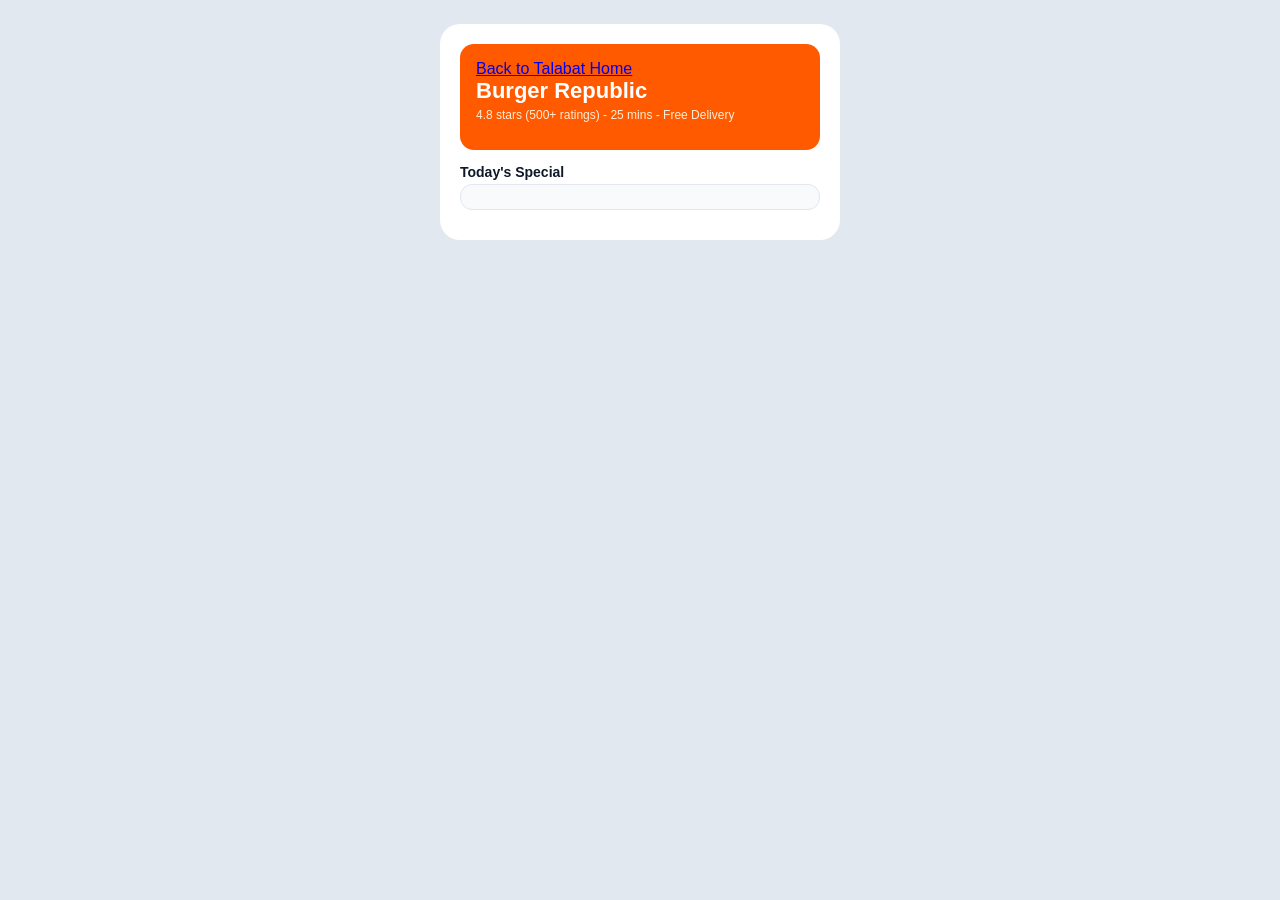
<file: burger.html>
<!DOCTYPE html>

<html lang="en">

<head>

    <meta charset="UTF-8">

    <title>Talabat - Burger Republic Menu</title>

    <link rel="stylesheet" href="style.css">

</head>

<body>

<div class="card">

    <div class="header">

        <a class="back" href="index.html">Back to Talabat Home</a>

        <h1>Burger Republic</h1>

        <p>4.8 stars (500+ ratings) - 25 mins - Free Delivery</p>

    </div>

    <h2>Today's Special</h2>

    <div class="item">

        <img src="https://images.u
</file>
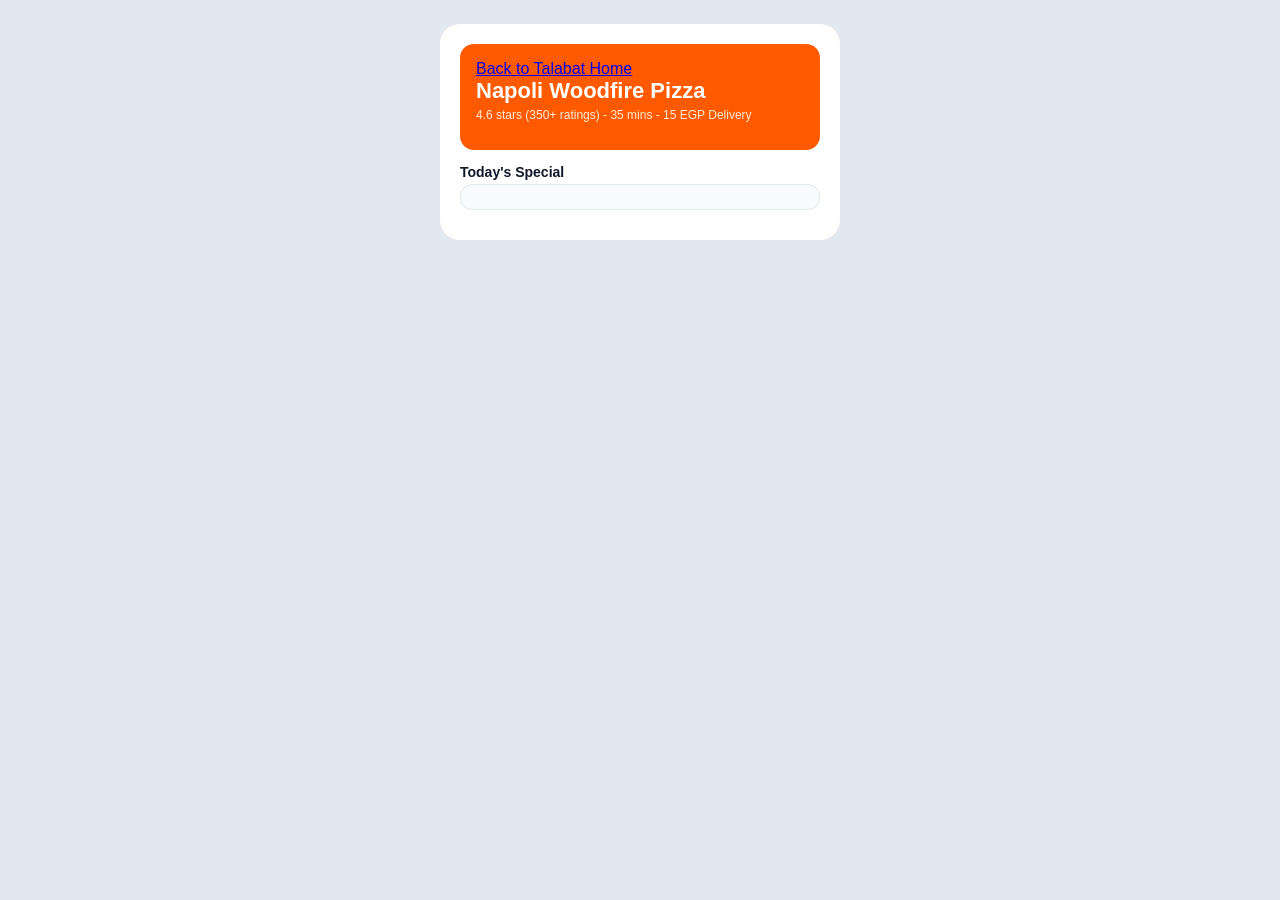
<file: pizza.HTML>
<!DOCTYPE html>

<html lang="en">

<head>

    <meta charset="UTF-8">

    <title>Talabat - Napoli Woodfire Pizza</title>

    <link rel="stylesheet" href="style.css">

</head>

<body>

<div class="card">

    <div class="header">

        <a class="back" href="index.html">Back to Talabat Home</a>

        <h1>Napoli Woodfire Pizza</h1>

        <p>4.6 stars (350+ ratings) - 35 mins - 15 EGP Delivery</p>

    </div>

    <h2>Today's Special</h2>

    <div class="item">
</file>
<file: style.css>
body {
    font-family: sans-serif;
    background-color: #e2e8f0;
    display: flex;
    justify-content: center;
    padding: 24px;
    margin: 0;
}

.card {
    width: 360px;
    background-color: white;
    display: flex;
    flex-direction: column;
    padding: 20px;
    border-radius: 20px;
}

.header {
    background-color: #ff5a00;
    color: white;
    padding: 16px;
    display: flex;
    flex-direction: column;
    border-radius: 14px;
    margin-bottom: 14px;
}

.header h1 {
    font-size: 22px;
    color: white;
    margin: 0 0 4px 0;
}

.header p {
    font-size: 12px;
    color: #ffedd5;
    margin: 0 0 12px 0;
}

input {
    padding: 10px 12px;
    margin-bottom: 12px;
    font-size: 12px;
    border: 1px solid #cbd5e1;
    border-radius: 8px;
}

.header input {
    border: none;
    margin-bottom: 0;
}

h2 {
    font-size: 14px;
    color: #0f172a;
    margin: 0 0 4px 0;
}

p {
    font-size: 12px;
    color: #64748b;
    margin: 0 0 12px 0;
}

.item {
    background-color: #f8fafc;
    border: 1px solid #e2e8f0;
    padding: 12px;
    border-radius: 12px;
    margin-bottom: 10px;
}

.item p {
    margin: 0;
}

.item img {
    width: 100%;
    border-radius: 8px;
    margin-bottom: 6px;
}

.btn {
    background-color: #ff5a00;
    color: white;
    padding: 12px;
    border-radius: 10px;
    border: none;
    text-align: center;
    font-size: 14px;
    font-weight: bold;
    text-decoration: none;
    display: block;
    margin-top: 8px;
}
</file>
